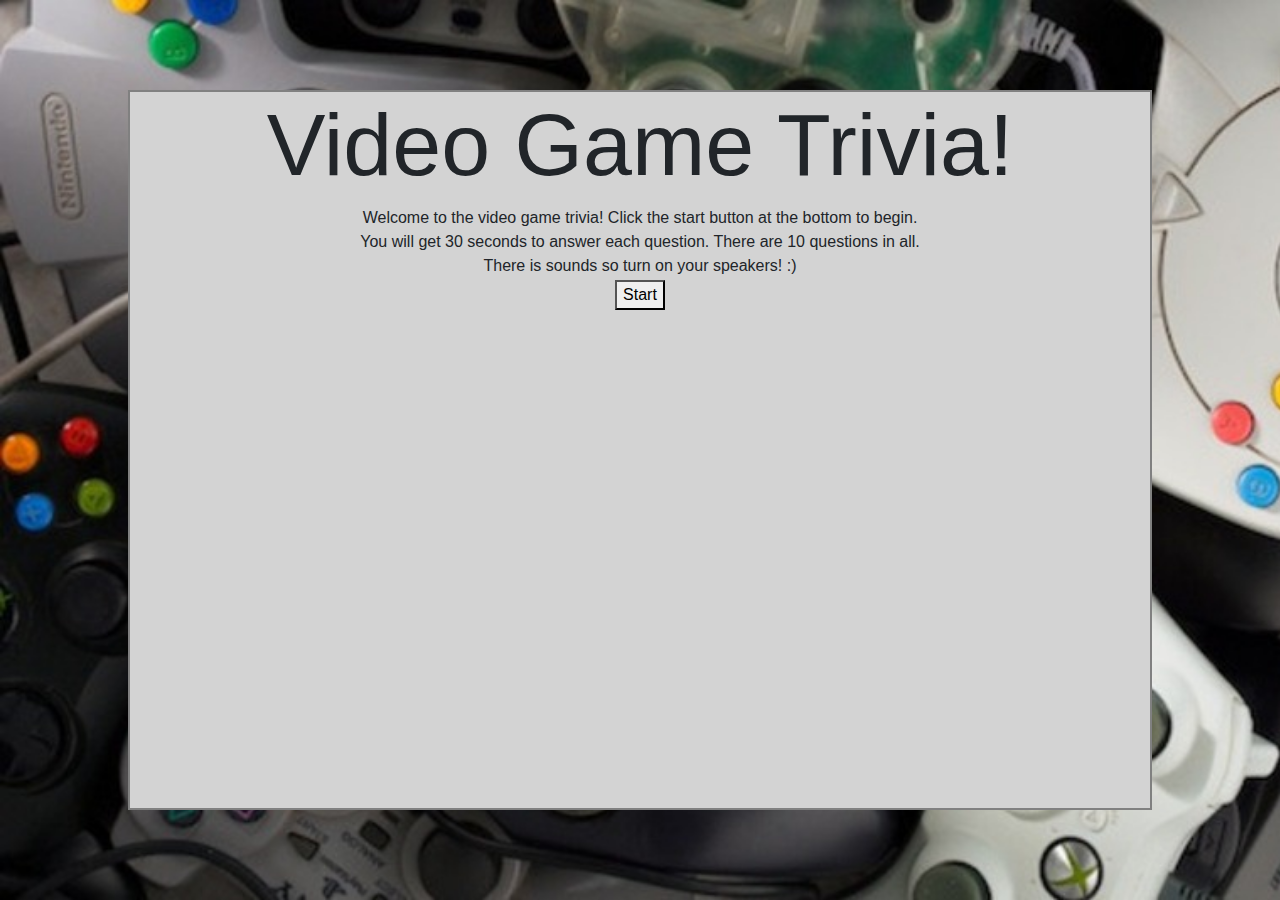
<file: index.html>
<!DOCTYPE html>
<html lang="en">

<head>
    <meta charset="utf-8">
    <title>Trivia Game!</title>
    <link rel="stylesheet" href="https://stackpath.bootstrapcdn.com/bootstrap/4.1.1/css/bootstrap.min.css" />
    <link rel="stylesheet" href="./assets/css/style.css" />
</head>

<body>
    <div class="container d-flex h-100 justify-content-center">
        <div class="row align-self-center w-100">
            <div class="col-6-md mx-auto" id="boxPanel">
                <div class="row justify-content-center">
                    <div class="col-6-md">
                        <h1 class="display-2 text-center">Video Game Trivia!</h1>
                    </div>
                </div>
                <div class="row">
                    <div class="col-12 text-center" id="info-box"></div>
                </div>
                <div class="row justify-content-center" id="difficulty-box">
                    <div class="col-12 text-center" id="difficulty">
                        <button id="easyMode" class="initiallyHidden">Easy</button>
                        <button id="mediumMode" class="initiallyHidden">Medium</button>
                        <button id="hardMode" class="initiallyHidden">Hard</button>
                    </div>
                </div>
                <div class="row justify-content-center" id="question-box">
                    <div class="col-12-md" id="question-container"></div>
                </div>
                <div class="row justify-content-center">
                    <div class="col-12-md" id="message-box"></div>
                </div>
                <div class="row justify-content-center">
                    <div class="col-6" id="timer"></div>
                </div>
                <div class="row align-self-end justify-content-center">
                        <div class="col-12-md text-center">
                            <button id="start-button">Start</button>
                            <button class="initiallyHidden" id="reset-button">Reset</button>
                        </div>
                    </div>
            </div>

        </div>

    </div>
    <script src="https://cdnjs.cloudflare.com/ajax/libs/jquery/3.2.1/jquery.min.js"></script>
    <script type="text/javascript" src="./assets/javascript/app.js"></script>
</body>

</html>
</file>
<file: assets/css/style.css>
body,html {
    height: 100%;
}

body {
    background-image: url("../images/console_wallpaper.jpg");
    background-repeat: no-repeat;
    background-size: cover;
}

p {
    cursor: pointer;
}

p:hover { 
    border: 2px solid red;
}

#style-this-tron {
    width: 1024px;
    height: 720px;
}

#boxPanel {
    background-color: lightgray;
    border: solid 2px grey;
    width: 1024px;
    height: 720px;
}

#answers {
    height: 200px;
}

#timer {
    font-family: monospace;
    font-size: 75px;
    color: green;
  
    /* Typography */
    text-align: center;
  
    /* Visual */
    /* background: black; */
}

.initiallyHidden {
    display: none;
}
</file>
